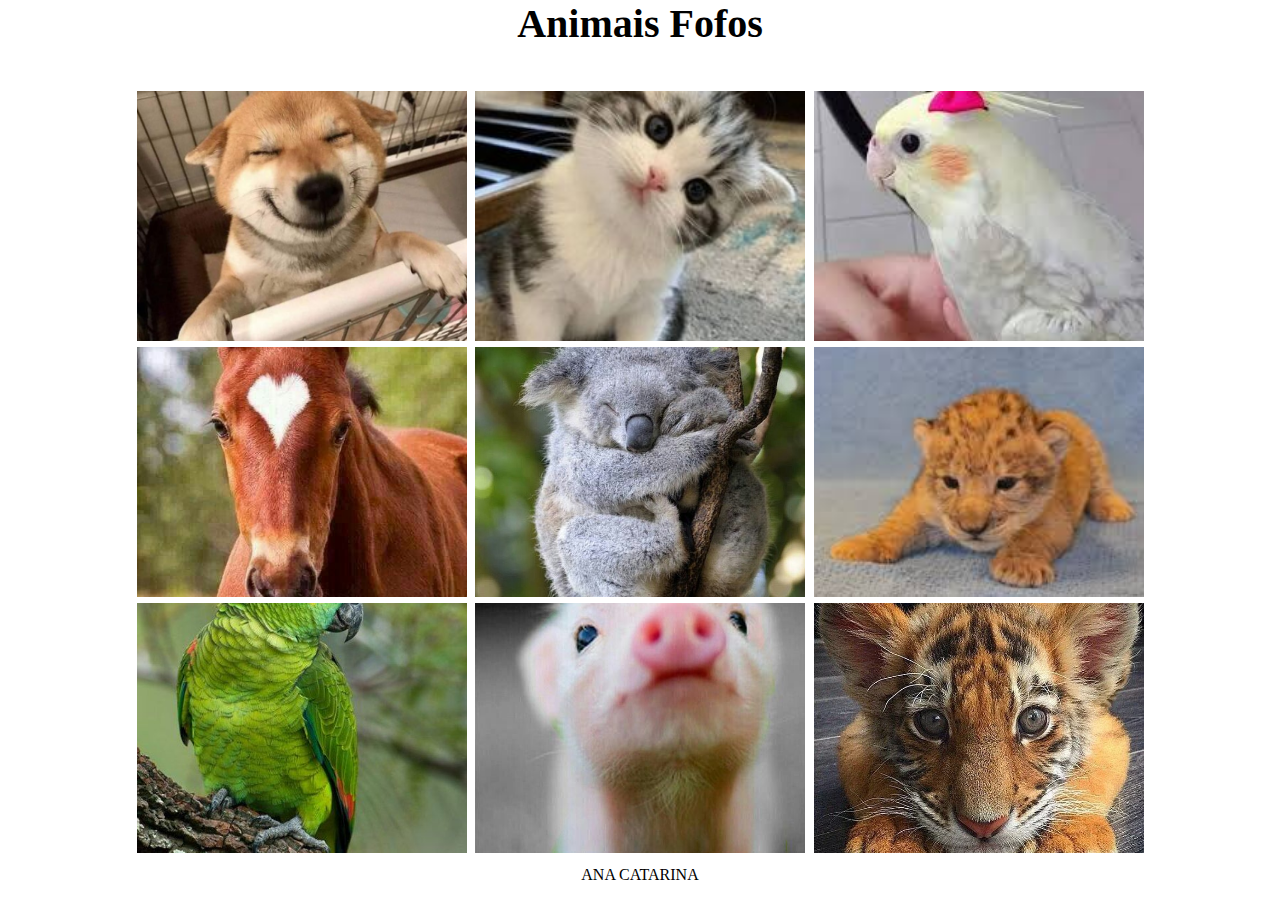
<file: index.html>
<!DOCTYPE html>
<html lang="pt-br">
<head>
    <meta charset="UTF-8">
    <meta name="viewport" content="width=device-width, initial-scale=1.0">
    <link rel="stylesheet" href="./style.css">
    <title>Galeria de fotos</title>
</head>
<body>
    <header>
        <h1>Animais Fofos</h1>
</header>
    <main>
<div class="container">
  <div class="foto"> 
    <img src="./img/cachorro.jpg" alt="animais">
</div>
  <div class="foto">
    <img src="./img/gatos.jpg" alt="animais">
  </div>
  <div class="foto">
    <img src="./img/calpsita.jpeg" alt="animais">
  </div>
  <div class="foto">
    <img src="./img/cavalo.jpg" alt="animais">
  </div>
  <div class="foto">
    <img src="./img/coala.jpg" alt="animais">
  </div>
  <div class="foto">
    <img src="./img/leao.jpeg" alt="animais">
  </div>
  <div class="foto">
    <img src="./img/papagaio.jpg" alt="animais">
  </div>
  <div class="foto">
    <img src="./img/porco.jpg" alt="animais">
  </div>
  <div class="foto">
    <img src="./img/tigre.webp" alt="animais">
  </div>
  
  </div>
    </main>
    <footer>
        <span>ANA CATARINA</span>
    </footer>
</body>
</html>
</file>
<file: style.css>
*{
    padding: 0;
    margin: 0;
    box-sizing: border-box;
    }

    body{
        height: 100vh;
        display: flex;
        flex-direction: column;
    }
header{

height: 100px;
}
h1{

    font-size: 40px;
    font-weight: 900;
    text-align: center;
}
    

 main{ 
   
    height: 100px;
    flex-grow: 1;
    display: flex;
    justify-content: center;
    align-items: center;
 }
.container{
    height: 768px;
    width: 1024px;
    display:flex ;
justify-content: space-evenly;
flex-wrap: wrap;
}
.foto{
    height: 250px;
    width: 330px;
    background-color: lightblue;

}
.foto img{
height: 100%;
width: 100%;
object-fit: cover;
}

footer{
   
    height: 50px; 
display: flex;
justify-content: center;
align-items: center;
}
</file>
